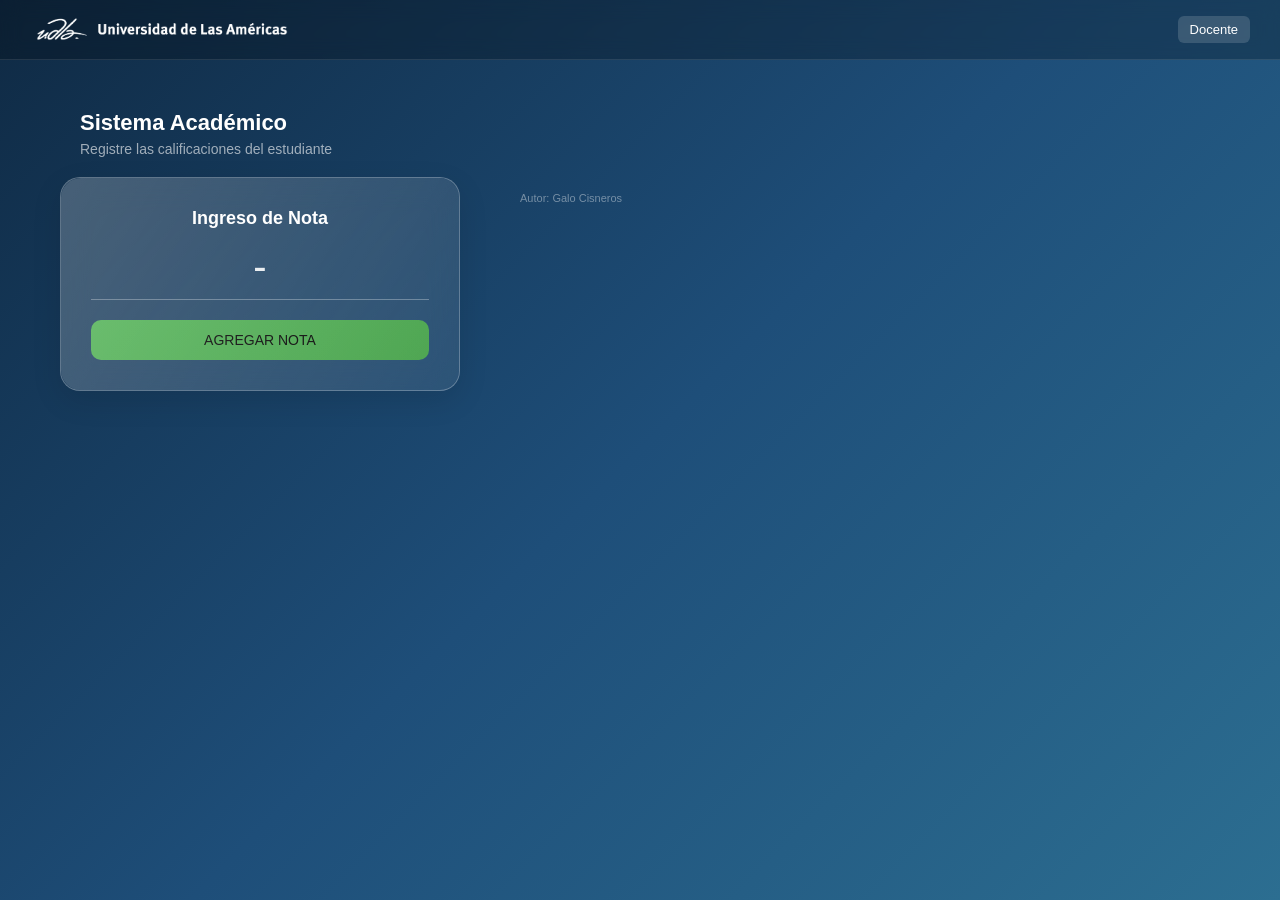
<file: index.html>
<html>
  <head>
    <meta charset="UTF-8" />
    <meta name="viewport" content="width=device-width, initial-scale=1.0" />

    <script src="ejercicio1.js"></script>
    <script src="utilitarios.js"></script>
    <link rel="icon" href="imagenes/LogoNotas.svg" />

    <!-- CSS externo -->
    <link rel="stylesheet" href="ejercicios1.css" />

    <title>Arreglos</title>
  </head>

  <body>
    <div class="topbar">
      <div class="logo">
        <img src="imagenes/logoUniversidad.png" />
        
      </div>

      <div class="user">Docente</div>
    </div>
    <div class="main">
    <div class="seccion">
      <h2>Sistema Académico</h2>
      <p>Registre las calificaciones del estudiante</p>
    </div>
    <div class="container">
      <div class="card">
        <h2 class="titulo">Ingreso de Nota</h2>

        <input
          type="text"
          id="ingresoNota"
          class="input-grande"
          placeholder="-"
        />

        <div class="botones">
          <input
            type="button"
            value="AGREGAR NOTA"
            class="btn btn-primario"
            onclick="probarAgregar()"
          />
        </div>
      </div>
      <div class="tabla-wrapper">
        <div class="tabla-container" id="generarTabla"></div>
        <p class="autor">Autor: Galo Cisneros</p>
      </div>
    </div>
    </div>
  </body>
</html>
</file>
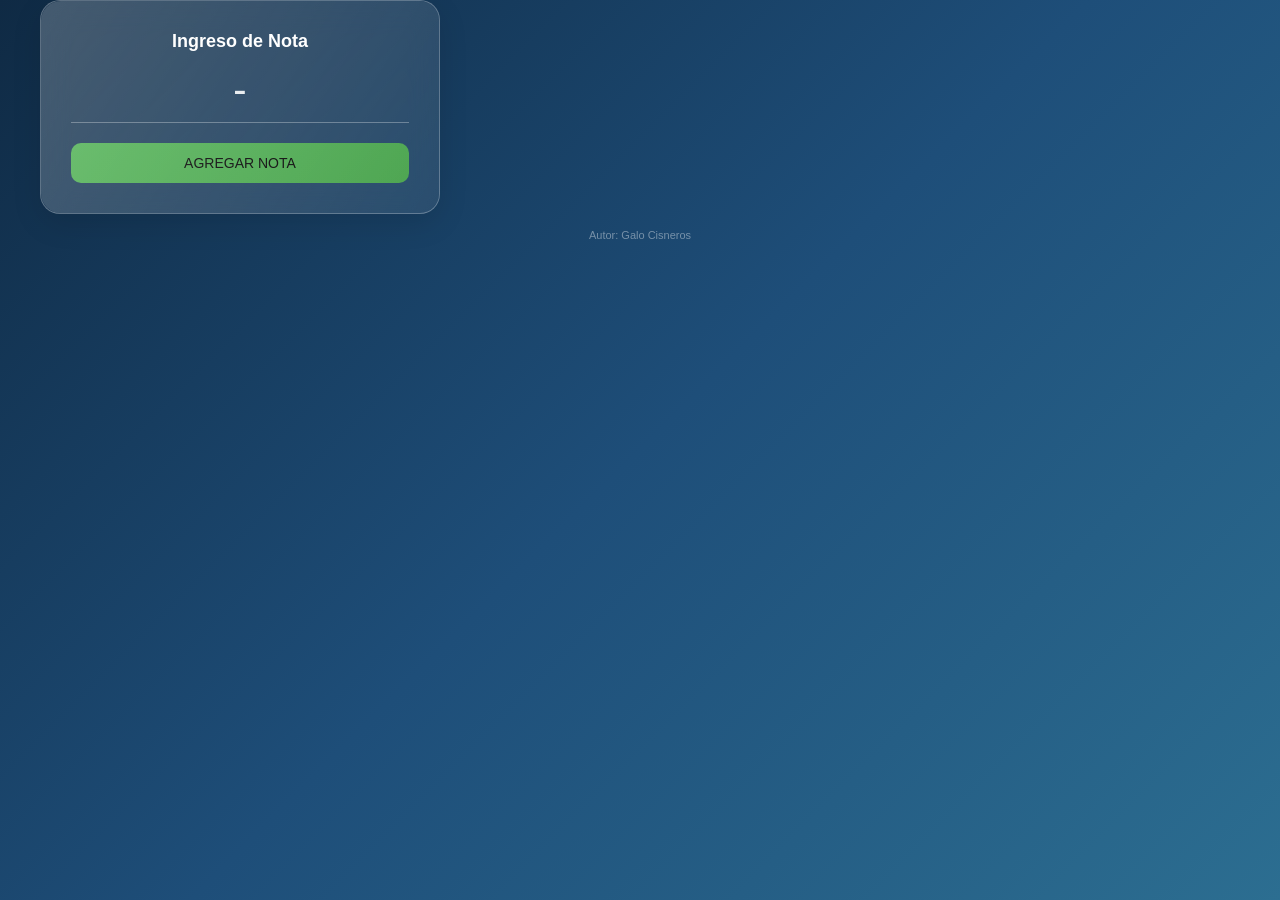
<file: ejercicio.html>
<html>
  <head>
    <meta charset="UTF-8" />
    <meta name="viewport" content="width=device-width, initial-scale=1.0" />

    <script src="ejercicio1.js"></script>
    <script src="utilitarios.js"></script>

    <!-- CSS externo -->
    <link rel="stylesheet" href="ejercicios1.css" />

    <title>Arreglos</title>
  </head>

  <body>
    <div class="container">
      <div class="card">
        <h2 class="titulo">Ingreso de Nota</h2>

        <input
          type="text"
          id="ingresoNota"
          class="input-grande"
          placeholder="-"
        />

        <div class="botones">
          <input
            type="button"
            value="AGREGAR NOTA"
            class="btn btn-primario"
            onclick="probarAgregar()"
          />
        </div>
      </div>
      <div class="tabla-container" id="generarTabla"></div>
    </div>

    <p class="autor">Autor: Galo Cisneros</p>
  </body>
</html>
</file>
<file: ejercicios1.css>
/* Reset básico */
* {
  margin: 0;
  padding: 0;
  box-sizing: border-box;
}

/* Fondo general */
body {
  font-family: Arial, sans-serif;

  background: linear-gradient(135deg, #0f2a44, #1e4e79, #2c6e91);

  min-height: 100vh;
  margin: 0;

  display: block; 
}

.topbar {
  width: 100%;
  height: 60px;

  background: rgba(0, 0, 0, 0.25);
  backdrop-filter: blur(12px);
  border-bottom: 1px solid rgba(255, 255, 255, 0.1);
  backdrop-filter: blur(10px);

  display: flex;
  justify-content: space-between;
  align-items: center;

  padding: 0 30px;
}

.logo {
  display: flex;
  align-items: center;
  gap: 10px;
  color: white;
  font-weight: 600;
  font-size: 15px;
}

.logo img {
  height: 28px; /* 🔥 controla el tamaño del logo */
  width: auto;
  object-fit: contain;
}

.user {
  background: rgba(255, 255, 255, 0.15);
  padding: 6px 12px;
  border-radius: 6px;
  color: white;
  font-size: 13px;
}
.header {
  width: 100%;

  display: flex;
  justify-content: space-between;
  align-items: center;

  padding: 0 40px; /* 👈 en vez de centrar, usa padding */
  margin-bottom: 30px;
}

.header-left h1 {
  color: #ffffff;
  font-size: 22px;
  font-weight: 600;
}

.header-left p {
  color: rgba(255, 255, 255, 0.6);
  font-size: 13px;
  margin-top: 3px;
}

.header-right {
  background: rgba(255, 255, 255, 0.1);
  padding: 8px 15px;
  border-radius: 8px;
}

.usuario {
  color: white;
  font-size: 13px;
}

.descripcion {
  color: rgba(255, 255, 255, 0.7);
  font-size: 14px;
  max-width: 600px;
  margin: 0 auto;
  line-height: 1.5;
}

.container {
  display: flex;              /* 🔥 CAMBIO CLAVE */
  justify-content: flex-start;
  align-items: flex-start;

  gap: 60px;

  width: 100%;
  padding-left: 40px;         /* solo izquierda */
}
/* Tarjeta */
.card {
  position: sticky;
  top: 100px;
  overflow: hidden;
  background: rgba(255, 255, 255, 0.03); /* transparencia */
  backdrop-filter: blur(15px); /* efecto vidrio */
  -webkit-backdrop-filter: blur(15px); /* soporte safari */

  padding: 30px;
  border-radius: 20px;

  border: 1px solid rgba(255, 255, 255, 0.3); /* borde suave */
  box-shadow: 0 10px 30px rgba(0, 0, 0, 0.1);

  width: 100%;
  max-width: 400px;
  text-align: center;
   justify-self: start; 
}

.card::before {
  content: "";
  position: absolute;
  inset: 0;
  border-radius: 20px;
  background: linear-gradient(
    120deg,
    rgba(255, 255, 255, 0.4),
    rgba(255, 255, 255, 0.1)
  );
  opacity: 0.5;
  pointer-events: none;
}
/* Título */
.titulo {
  font-size: 18px;
  color: #ffffff;
  margin-bottom: 15px;
}

/* Input grande */
.input-grande {
  width: 100%;
  font-size: 40px;
  text-align: center;

  background: transparent; /* 🔥 quita fondo */
  border: none; /* 🔥 quita bordes */
  outline: none;

  color: #ffffff; /* blanco para que contraste */

  margin-bottom: 20px;

  /* lienea debajo  */
  border-bottom: 1px solid rgba(255, 255, 255, 0.3);
  padding-bottom: 10px;
}

.input-grande::placeholder {
  color: rgba(255, 255, 255, 0.9); /* casi blanco */
}

/* Contenedor botones */
.botones {
  display: flex;
  flex-direction: column;
  gap: 10px;
}

/* Botones base */
.btn {
  padding: 12px;
  border: none;
  border-radius: 10px;
  font-size: 14px;
  cursor: pointer;
  transition: all 0.3s ease;
}

/* Hover */
.btn:hover {
  transform: scale(1.05);
}

/* Colores */
.btn-primario {
  background: linear-gradient(135deg, #4caf50, #43a047);
  font-weight: 500;
}

.btn-secundario {
  background: #2196f3;
  color: white;
}

.btn-terciario {
  background: #f1f1f1;
}
.autor {
  text-align: center;
  font-size: 12px;
  color: rgba(255, 255, 255, 0.4);
  font-size: 11px;
  margin-top: 15px;
}
.seccion {
  width: 100%;
  padding: 0 20px;
  padding-left: 60px; 

  margin-top: 30px;
  margin-bottom: 20px;

  position: relative;
  z-index: 2;
}

.seccion h2 {
  color: #ffffff;
  font-size: 22px;
  font-weight: 600;
}

.seccion p {
  color: rgba(255, 255, 255, 0.6);
  font-size: 14px;
  margin-top: 5px;
}

.tabla-container {
  width: 100%;
  max-width: 700px;
}

table {
  table-layout: fixed;
  width: 100%;
  border-collapse: collapse;

  background: rgba(255, 255, 255, 0.05); /* 🔥 transparencia */
  backdrop-filter: blur(15px); /* 🔥 vidrio */
  -webkit-backdrop-filter: blur(15px);

  border-radius: 0;
  overflow: hidden;

  border: 1px solid rgba(255, 255, 255, 0.3); /* 🔥 borde suave */
  box-shadow: 0 10px 30px rgba(0, 0, 0, 0.1);
  position: relative;
  z-index: 1;
}

th,
td {
  border: 1px solid rgba(255, 255, 255, 0.2); /* más suave */
  padding: 10px;
  text-align: center;
  color: #fff; /* 🔥 blanco como la card */
}
th {
  top: 0;
  background: rgba(0, 0, 0, 0.6); /* importante */
  z-index: 2;
}

table::before {
  content: "";
  position: absolute;
  inset: 0;
  border-radius: none;

  background: linear-gradient(
    120deg,
    rgba(255, 255, 255, 0.4),
    rgba(255, 255, 255, 0.1)
  );

  opacity: 0.2;
  pointer-events: none;
  z-index: 0;
}
.tabla-scroll {
  max-height: 400px;
  overflow-y: auto;
}
.tabla-footer {
  width: 100%;
  border-radius: 0 0 15px 15px; /* 🔥 solo abajo */
  background: rgba(255, 255, 255, 0.05); /* mismo estilo tabla */
  backdrop-filter: blur(15px);
  -webkit-backdrop-filter: blur(15px);

  border: 1px solid rgba(255, 255, 255, 0.2);
  border-top: none; /* se pega a la tabla */

  padding: 10px;
  text-align: center;
  color: #fff;

  font-weight: bold;

  border-radius: 0 0 15px 15px;
}

.tabla-scroll::-webkit-scrollbar {
  width: 5px;
}

.tabla-scroll::-webkit-scrollbar-track {
  background: transparent;
}

.tabla-scroll::-webkit-scrollbar-thumb {
  background: #4caf50;
  border-radius: 10px;
  backdrop-filter: blur(10px);
}

.tabla-scroll::-webkit-scrollbar-thumb:hover {
  background: #0287b4;
}

.tabla-header {
  width: 100%;
  border-collapse: collapse;

  border-radius: 15px 15px 0 0; /*  solo arriba */
  overflow: hidden; /*  clave */
}

.tabla-header th,
.tabla-scroll td {
  width: 50%;
}

.animar-entrada {
  opacity: 0;
  transform: translateY(80px) scale(0.9); /* más fuerte */
  animation: aparecerSuave 0.6s ease-out forwards;
}

.nueva-fila {
  animation: fadeFila 0.3s ease;
}

.main {
  width: 100%;
  padding: 20px;

  display: flex;
  flex-direction: column;
  align-items: flex-start;

  margin: 0;          /* 🔥 importante */
  max-width: none;    /* 🔥 rompe cualquier centrado */
}
.tabla-wrapper {
  width: 100%;
  display: flex;
  flex-direction: column; /* 👈 CLAVE */
  align-items: flex-start;
}
@keyframes fadeFila {
  from {
    opacity: 0;
    transform: translateY(5px);
  }
  to {
    opacity: 1;
    transform: translateY(0);
  }
}

@keyframes aparecerSuave {
  0% {
    opacity: 0;
    transform: translateY(80px) scale(0.9);
  }

  60% {
    opacity: 1;
    transform: translateY(-10px) scale(1.03); /* rebote más visible */
  }

  100% {
    transform: translateY(0) scale(1);
  }
}

/* 📱 RESPONSIVE */
@media (max-width: 480px) {
  .card {
    padding: 20px;
    border-radius: 15px;
  }

  .input-grande {
    font-size: 26px;
    padding: 12px;
  }

  .btn {
    font-size: 13px;
    padding: 10px;
  }
}

@media (max-width: 768px) {
  .container {
    flex-direction: column; /* 🔥 ESTA ES LA CLAVE */
    align-items: center;
    padding: 40px 15px;
    padding-left: 20px;
    margin-top: 20px;
  }
.card,
.tabla-container {
  width: 100%;
  max-width: 100%;
  justify-self: start;
}
  .card {
    padding: 20px;
    border-radius: 15px;
     margin: 0; 
  }

  .input-grande {
    font-size: 26px;
    padding: 12px;
  }

  .btn {
    font-size: 13px;
    padding: 10px;
  }

  th,
  td {
    font-size: 14px;
    padding: 8px;
  }

  .tabla-footer {
    font-size: 14px;
  }
}
</file>
